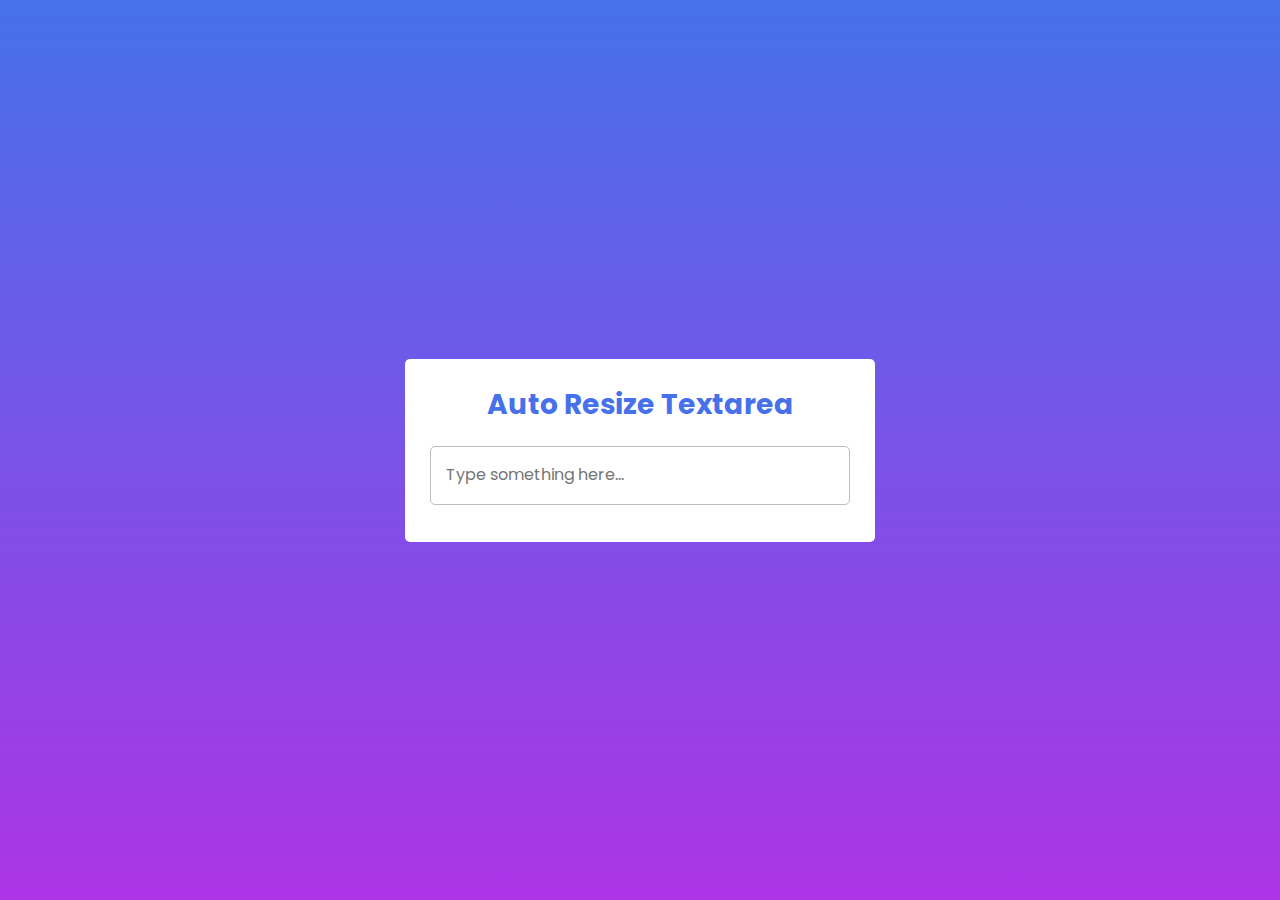
<file: auto-resize-textarea/index.html>
<!DOCTYPE html>
<html lang="en">

<head>
  <meta charset="UTF-8">
  <meta http-equiv="X-UA-Compatible" content="IE=edge">
  <meta name="viewport" content="width=device-width, initial-scale=1.0">
  <title>Auto Resize Textarea</title>
  <!--=== GOOGLE FONTS | POPPINS ===-->
  <link rel="preconnect" href="https://fonts.googleapis.com">
  <link rel="preconnect" href="https://fonts.gstatic.com" crossorigin>
  <link
    href="https://fonts.googleapis.com/css2?family=Poppins:ital,wght@0,100;0,200;0,300;0,400;0,500;0,600;0,700;0,800;0,900;1,100;1,200;1,300;1,400;1,500;1,600;1,700;1,800;1,900&display=swap"
    rel="stylesheet">
  <!--=== MAIN CSS ===-->
  <link rel="stylesheet" href="assets/main.css">
</head>

<body>

  <div class="wrapper">
    <h2>Auto Resize Textarea</h2>

    <textarea placeholder="Type something here..." required></textarea>
  </div>

  <!--=== MAIN JS ===-->
  <script src="assets/main.min.js"></script>
</body>

</html>
</file>
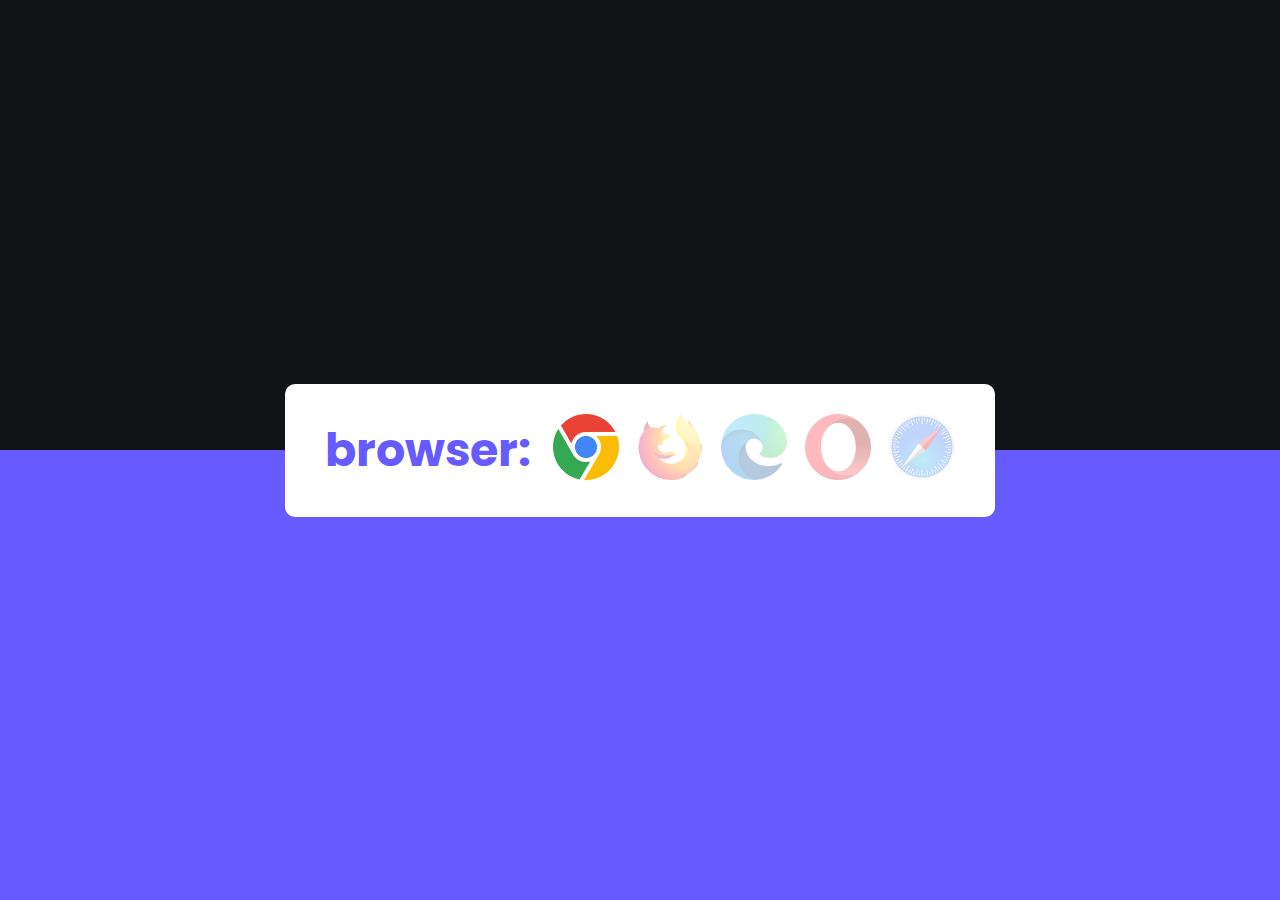
<file: detect-user-browser/index.html>
<!DOCTYPE html>
<html lang="en">

<head>
  <meta charset="UTF-8">
  <meta http-equiv="X-UA-Compatible" content="IE=edge">
  <meta name="viewport" content="width=device-width, initial-scale=1.0">
  <title>Detect user browser</title>
  <!--=== GOOGLE FONTS | POPPINS ===-->
  <link rel="preconnect" href="https://fonts.googleapis.com">
  <link rel="preconnect" href="https://fonts.gstatic.com" crossorigin>
  <link
    href="https://fonts.googleapis.com/css2?family=Poppins:ital,wght@0,100;0,200;0,300;0,400;0,500;0,600;0,700;0,800;0,900;1,100;1,200;1,300;1,400;1,500;1,600;1,700;1,800;1,900&display=swap"
    rel="stylesheet">
  <!--=== MAIN CSS ===-->
  <link rel="stylesheet" href="assets/main.css">
</head>

<body>

  <div class="wrapper">
    <h2>browser: </h2>

    <div class="logos">
      <img src="assets/img/chrome.png" class="chrome" alt="chrome" title="Google Chrome">
      <img src="assets/img/firefox.png" class="firefox" alt="firefox" title="Mozilla Firefox">
      <img src="assets/img/edge.png" class="edge" alt="edge" title="Microsoft Edge">
      <img src="assets/img/opera.png" class="opera" alt="opera" title="Opera">
      <img src="assets/img/safari.png" class="safari" alt="safari" title="Apple Safari">
    </div>
  </div>

  <!--=== MAIN JS ===-->
  <script src="assets/main.min.js"></script>
</body>

</html>
</file>
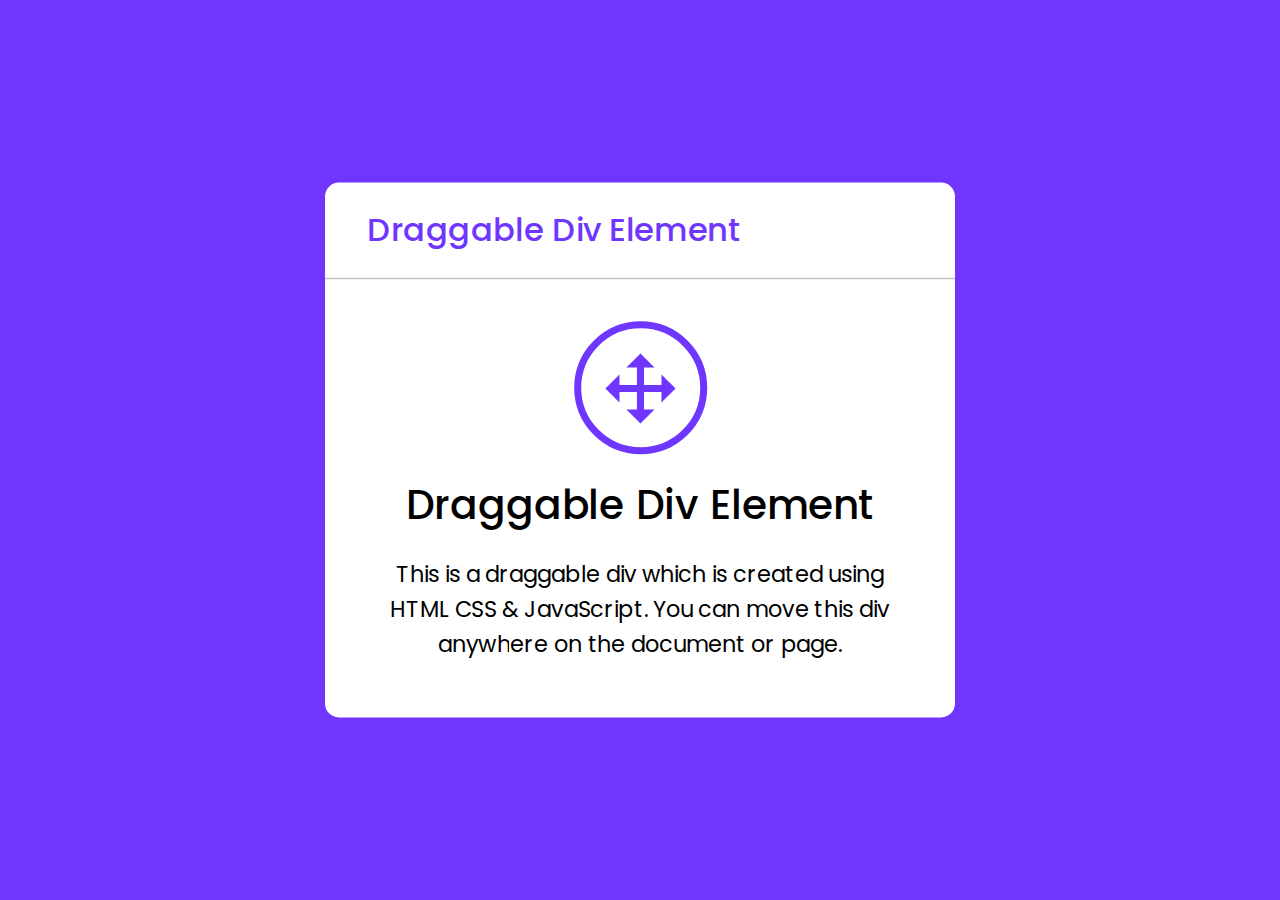
<file: draggable-div-element/index.html>
<!DOCTYPE html>
<html lang="en">

<head>
  <meta charset="UTF-8">
  <meta http-equiv="X-UA-Compatible" content="IE=edge">
  <meta name="viewport" content="width=device-width, initial-scale=1.0">
  <title>Draggable Div Element</title>
  <!--=== GOOGLE FONTS | POPPINS ===-->
  <link rel="preconnect" href="https://fonts.googleapis.com">
  <link rel="preconnect" href="https://fonts.gstatic.com" crossorigin>
  <link
    href="https://fonts.googleapis.com/css2?family=Poppins:ital,wght@0,100;0,200;0,300;0,400;0,500;0,600;0,700;0,800;0,900;1,100;1,200;1,300;1,400;1,500;1,600;1,700;1,800;1,900&display=swap"
    rel="stylesheet">
  <!--=== BOXICONX ===-->
  <link href='https://unpkg.com/boxicons@2.0.9/css/boxicons.min.css' rel='stylesheet'>
  <!--=== MAIN CSS ===-->
  <link rel="stylesheet" href="assets/main.css">
</head>

<body>

  <div class="wrapper">
    <header>Draggable Div Element</header>
    <div class="content">
      <div class="icon">
        <i class="bx bx-move"></i>
      </div>

      <div class="title">
        Draggable Div Element
      </div>

      <p>This is a draggable div which is created using HTML CSS & JavaScript. You can move this div anywhere on the
        document or page.</p>
    </div>
  </div>

  <!-- MAIN JS -->
  <script src="assets/main.js"></script>
</body>

</html>
</file>
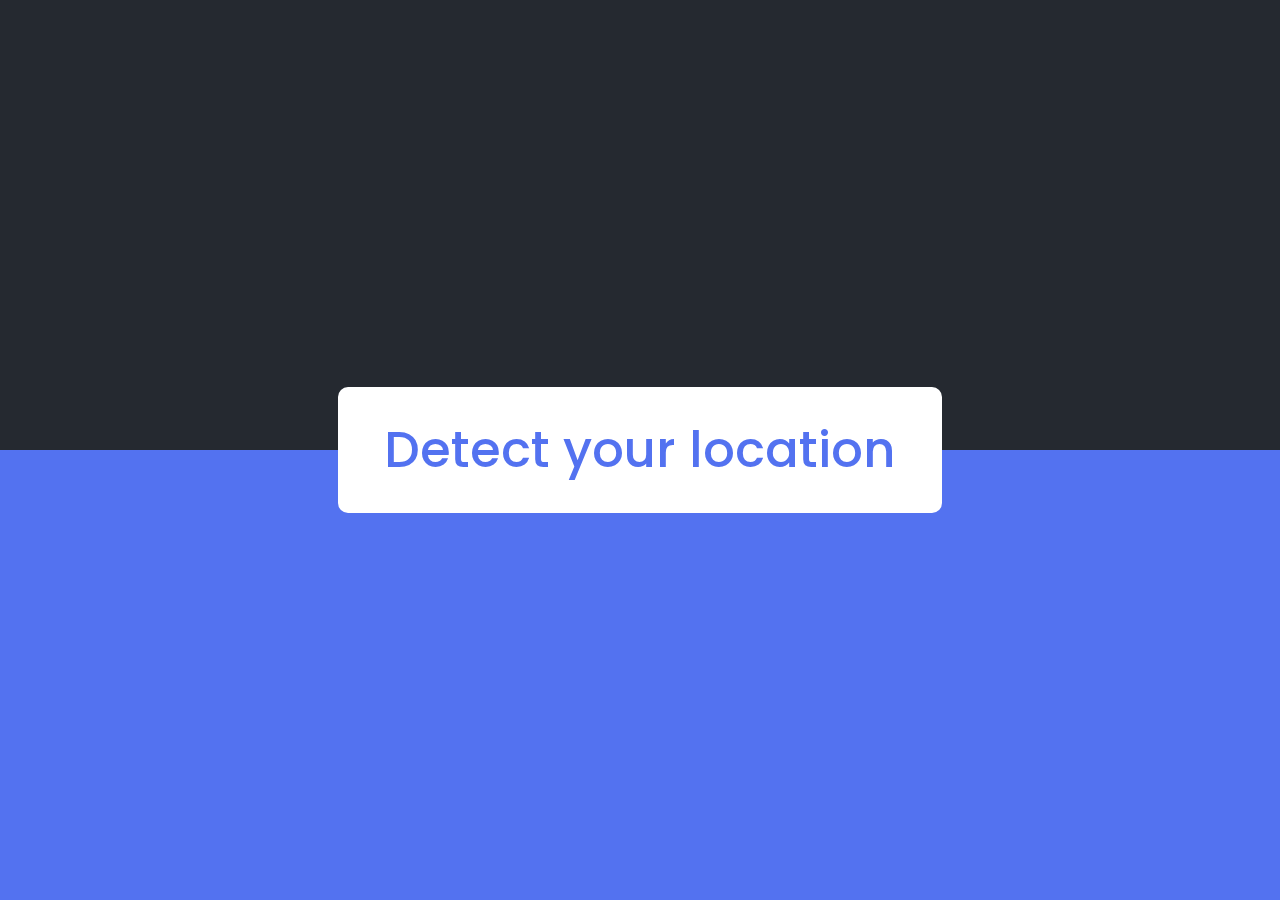
<file: get-user-location/index.html>
<!DOCTYPE html>
<html lang="en">

<head>
  <meta charset="UTF-8">
  <meta http-equiv="X-UA-Compatible" content="IE=edge">
  <meta name="viewport" content="width=device-width, initial-scale=1.0">
  <title>Detect User Location</title>
  <!--=== GOOGLE FONTS | POPPINS ===-->
  <link rel="preconnect" href="https://fonts.googleapis.com">
  <link rel="preconnect" href="https://fonts.gstatic.com" crossorigin>
  <link
    href="https://fonts.googleapis.com/css2?family=Poppins:ital,wght@0,100;0,200;0,300;0,400;0,500;0,600;0,700;0,800;0,900;1,100;1,200;1,300;1,400;1,500;1,600;1,700;1,800;1,900&display=swap"
    rel="stylesheet">
  <!--=== MAIN CSS ===-->
  <link rel="stylesheet" href="assets/main.css">
</head>

<body>

  <button>Detect your location</button>

  <!--=== MAIN JS ===-->
  <script src="assets/main.min.js"></script>
</body>

</html>
</file>
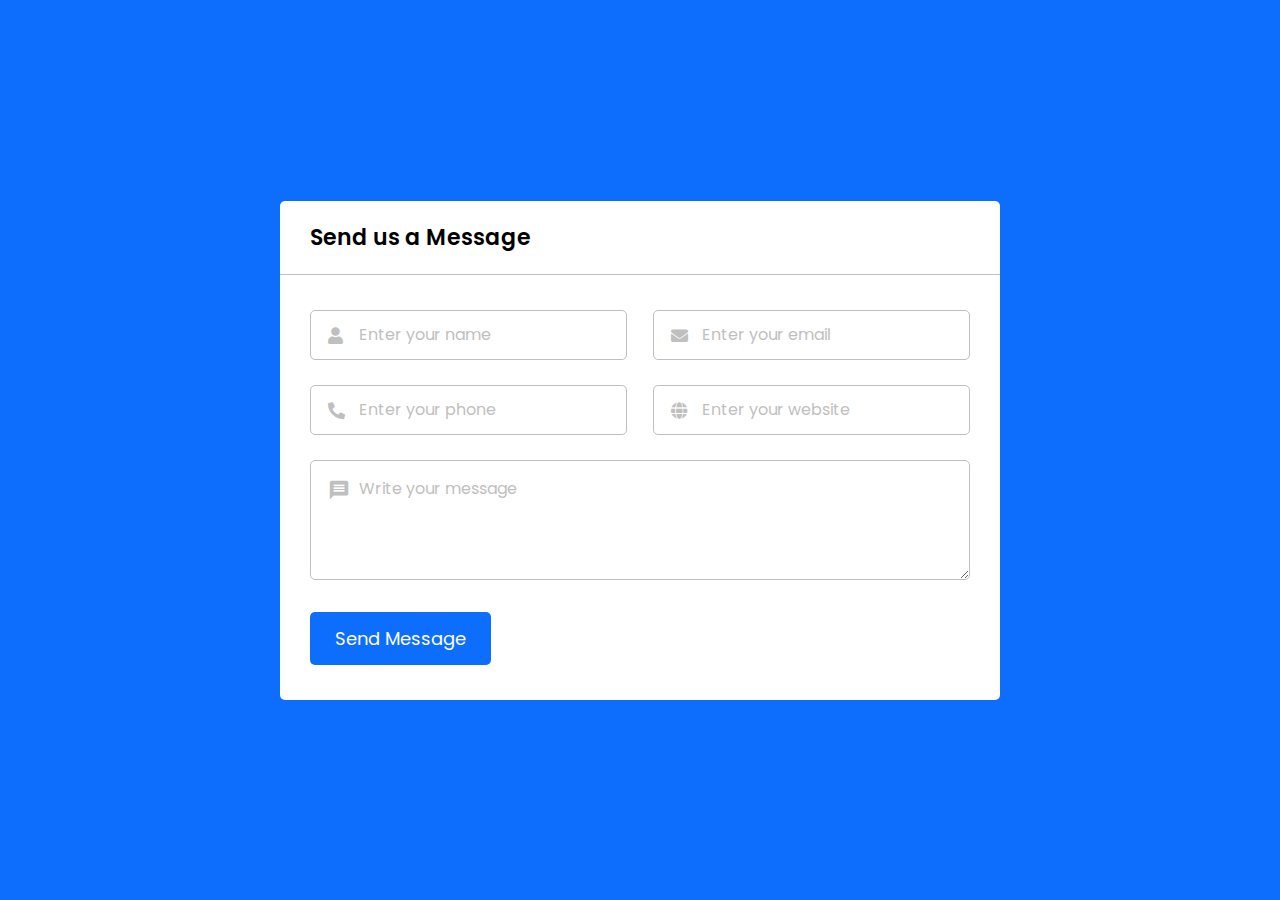
<file: working-contact-form/index.html>
<!DOCTYPE html>
<html lang="en">

<head>
  <meta charset="UTF-8">
  <meta http-equiv="X-UA-Compatible" content="IE=edge">
  <meta name="viewport" content="width=device-width, initial-scale=1.0">
  <title>Contact Form</title>
  <!--=== GOOGLE FONTS | POPPINS ===-->
  <link rel="preconnect" href="https://fonts.googleapis.com">
  <link rel="preconnect" href="https://fonts.gstatic.com" crossorigin>
  <link
    href="https://fonts.googleapis.com/css2?family=Poppins:ital,wght@0,100;0,200;0,300;0,400;0,500;0,600;0,700;0,800;0,900;1,100;1,200;1,300;1,400;1,500;1,600;1,700;1,800;1,900&display=swap"
    rel="stylesheet">
  <!--=== GOOGLE ICONS  ===-->
  <link rel="stylesheet" href="https://fonts.googleapis.com/icon?family=Material+Icons">
  <!--=== FONTAWESOME  ===-->
  <link rel="stylesheet" href="https://cdnjs.cloudflare.com/ajax/libs/font-awesome/5.15.3/css/all.min.css" />
  <!--=== MAIN CSS ===-->
  <link rel="stylesheet" href="assets/main.css">
</head>

<body>

  <div class="wrapper">
    <header>Send us a Message</header>

    <form action="#">
      <div class="dbl-field">
        <div class="field">
          <input type="text" name="name" id="name" placeholder="Enter your name">
          <i class="fas fa-user"></i>
        </div>

        <div class="field">
          <input type="email" name="email" id="email" placeholder="Enter your email">
          <i class="fas fa-envelope"></i>
        </div>
      </div>

      <div class="dbl-field">
        <div class="field">
          <input type="tel" name="phone" id="phone" placeholder="Enter your phone">
          <i class="fas fa-phone-alt"></i>
        </div>

        <div class="field">
          <input type="url" name="website" id="website" placeholder="Enter your website">
          <i class="fas fa-globe"></i>
        </div>
      </div>

      <div class="message">
        <textarea name="message" id="message" placeholder="Write your message"></textarea>
        <i class="material-icons">message</i>
      </div>

      <div class="button-area">
        <button type="submit">Send Message</button>
        <span>Sending your message...</span>
      </div>
    </form>
  </div>

  <!--=== MAIN JS ===-->
  <script src="assets/main.min.js"></script>
</body>

</html>
</file>
<file: auto-resize-textarea/assets/main.css>
*{margin:0;padding:0;-webkit-box-sizing:border-box;box-sizing:border-box;font-family:'Poppins', sans-serif;-webkit-tap-highlight-color:translate}body{display:grid;min-height:100vh;place-items:center;background:-webkit-gradient(linear, left top, left bottom, from(#4671ea), to(#ac34e7));background:linear-gradient(#4671ea, #ac34e7)}.wrapper{width:470px;border-radius:5px;background-color:#fff;padding:1.5625rem 1.5625rem 1.875rem}.wrapper h2{color:#4671ea;font-size:1.75rem;text-align:center}.wrapper textarea{width:100%;resize:none;outline:none;font-size:1rem;height:3.6875rem;padding:0.9375rem;border-radius:5px;margin-top:1.25rem;border-color:#bfbfbf;max-height:330px;scrollbar-width:none}.wrapper textarea:is(:focus, :valid){padding:14px;border-width:2px;border-color:#4671ea}.wrapper textarea::-webkit-scrollbar{width:0}

/*# sourceMappingURL=main.css.map */
</file>
<file: detect-user-browser/assets/main.css>
*{margin:0;padding:0;-webkit-box-sizing:border-box;box-sizing:border-box;font-family:'Poppins', sans-serif;-webkit-tap-highlight-color:translate}body{display:grid;min-height:100vh;place-items:center;background:-webkit-gradient(linear, left top, left bottom, color-stop(50%, #111317), color-stop(50%, #675afe));background:linear-gradient(#111317 50%, #675afe 50%)}.wrapper{display:-webkit-box;display:-ms-flexbox;display:flex;-webkit-box-align:center;-ms-flex-align:center;align-items:center;border-radius:10px;-webkit-box-pack:center;-ms-flex-pack:center;justify-content:center;padding:1.875rem 2.5rem;background-color:#fff;margin:0 1rem}.wrapper h2{color:#675afe;font-size:2.875rem}.wrapper .logos{margin-left:0.9375rem}.wrapper .logos img{opacity:0.3;margin:0 0.4375rem;-webkit-transition:opacity 0.6s ease-in-out;transition:opacity 0.6s ease-in-out}.wrapper .logos img:last-child{margin-right:0}

/*# sourceMappingURL=main.css.map */
</file>
<file: draggable-div-element/assets/main.css>
*{margin:0;padding:0;-webkit-box-sizing:border-box;box-sizing:border-box;font-family:'Poppins', sans-serif}body{background-color:#6f36ff}.wrapper{top:50%;left:50%;width:28.125rem;position:absolute;border-radius:10px;background-color:#fff;-webkit-transform:translate(-50%, -50%) scale(1.4);transform:translate(-50%, -50%) scale(1.4)}.wrapper header{color:#6f36ff;font-weight:500;font-size:1.4375rem;padding:1.0625rem 1.875rem;border-bottom:1px solid #bfbfbf}.wrapper header.active{cursor:move;-webkit-user-select:none;-moz-user-select:none;-ms-user-select:none;user-select:none}.wrapper .content{display:-webkit-box;display:-ms-flexbox;display:flex;-webkit-box-align:center;-ms-flex-align:center;align-items:center;-webkit-box-orient:vertical;-webkit-box-direction:normal;-ms-flex-direction:column;flex-direction:column;-webkit-box-pack:center;-ms-flex-pack:center;justify-content:center;margin:1.875rem 1.875rem 2.5rem}.wrapper .content .icon{display:-webkit-box;display:-ms-flexbox;display:flex;width:5.9375rem;height:5.9375rem;border-radius:50%;-webkit-box-align:center;-ms-flex-align:center;align-items:center;-webkit-box-pack:center;-ms-flex-pack:center;justify-content:center;border:5px solid #6f36ff}.wrapper .content .icon i{color:#6f36ff;font-size:3.75rem}.wrapper .content .title{font-size:1.8125rem;font-weight:500;margin:0.9375rem 0}.wrapper .content p{font-size:1rem;text-align:center}

/*# sourceMappingURL=main.css.map */
</file>
<file: get-user-location/assets/main.css>
*{margin:0;padding:0;-webkit-box-sizing:border-box;box-sizing:border-box;font-family:'Poppins', sans-serif;-webkit-tap-highlight-color:translate}body{display:grid;min-height:100vh;place-items:center;background:-webkit-gradient(linear, left top, left bottom, color-stop(50%, #252930), color-stop(50%, #5372f0));background:linear-gradient(#252930 50%, #5372f0 50%)}button{border:none;outline:none;margin:0 1rem;cursor:pointer;color:#5372f0;font-weight:500;border-radius:10px;font-size:3.125rem;background-color:#fff;padding:1.5625rem 2.875rem}

/*# sourceMappingURL=main.css.map */
</file>
<file: working-contact-form/assets/main.css>
*{margin:0;padding:0;-webkit-box-sizing:border-box;box-sizing:border-box;font-family:'Poppins', sans-serif;-webkit-tap-highlight-color:translate}body{display:grid;min-height:100vh;padding:10px;place-items:center;background-color:#0d6efd}.wrapper{width:100%;max-width:720px;border-radius:5px;background-color:#fff}.wrapper header{font-weight:600;font-size:1.375rem;padding:1.25rem 1.875rem;border-bottom:1px solid #bfbfbf}.wrapper form{margin:2.1875rem 1.875rem}.wrapper form.disabled{pointer-events:none;opacity:0.7}.wrapper form .dbl-field{display:-webkit-box;display:-ms-flexbox;display:flex;-webkit-box-align:center;-ms-flex-align:center;align-items:center;margin-bottom:1.5625rem;-webkit-box-pack:justify;-ms-flex-pack:justify;justify-content:space-between}.wrapper form .dbl-field .field{height:3.125rem;width:calc(100% / 2 - 0.8125rem)}.wrapper form .field,.wrapper form .message{position:relative}.wrapper form .field input,.wrapper form .field textarea,.wrapper form .message input,.wrapper form .message textarea{width:100%;height:100%;outline:none;font-size:1rem;border-radius:5px;padding:0 1.125rem 0 3rem;border:1px solid #bfbfbf}.wrapper form .field input::-webkit-input-placeholder,.wrapper form .field input::-webkit-input-placeholder,.wrapper form .field textarea::-webkit-input-placeholder,.wrapper form .field textarea::-webkit-input-placeholder,.wrapper form .message input::-webkit-input-placeholder,.wrapper form .message input::-webkit-input-placeholder,.wrapper form .message textarea::-webkit-input-placeholder,.wrapper form .message textarea::-webkit-input-placeholder{color:#bfbfbf}.wrapper form .field input:-ms-input-placeholder,.wrapper form .field input:-ms-input-placeholder,.wrapper form .field textarea:-ms-input-placeholder,.wrapper form .field textarea:-ms-input-placeholder,.wrapper form .message input:-ms-input-placeholder,.wrapper form .message input:-ms-input-placeholder,.wrapper form .message textarea:-ms-input-placeholder,.wrapper form .message textarea:-ms-input-placeholder{color:#bfbfbf}.wrapper form .field input::-ms-input-placeholder,.wrapper form .field input::-ms-input-placeholder,.wrapper form .field textarea::-ms-input-placeholder,.wrapper form .field textarea::-ms-input-placeholder,.wrapper form .message input::-ms-input-placeholder,.wrapper form .message input::-ms-input-placeholder,.wrapper form .message textarea::-ms-input-placeholder,.wrapper form .message textarea::-ms-input-placeholder{color:#bfbfbf}.wrapper form .field input::placeholder,.wrapper form .field input::placeholder,.wrapper form .field textarea::placeholder,.wrapper form .field textarea::placeholder,.wrapper form .message input::placeholder,.wrapper form .message input::placeholder,.wrapper form .message textarea::placeholder,.wrapper form .message textarea::placeholder{color:#bfbfbf}.wrapper form .field input:focus,.wrapper form .field input:focus,.wrapper form .field textarea:focus,.wrapper form .field textarea:focus,.wrapper form .message input:focus,.wrapper form .message input:focus,.wrapper form .message textarea:focus,.wrapper form .message textarea:focus{border:2px solid #0d6efd}.wrapper form .field input:focus ~ i,.wrapper form .field input:focus ~ i,.wrapper form .field textarea:focus ~ i,.wrapper form .field textarea:focus ~ i,.wrapper form .message input:focus ~ i,.wrapper form .message input:focus ~ i,.wrapper form .message textarea:focus ~ i,.wrapper form .message textarea:focus ~ i{color:#0d6efd}.wrapper form .message textarea{resize:vertical;min-height:120px;max-height:300px;padding:0.9375rem 1.25rem 0 3rem}.wrapper form .message i{top:1.875rem;font-size:1.375rem}.wrapper form i{top:50%;left:1.125rem;color:#bfbfbf;position:absolute;pointer-events:none;font-size:1.0625rem;-webkit-transform:translateY(-50%);transform:translateY(-50%)}.wrapper form .button-area{display:-webkit-box;display:-ms-flexbox;display:flex;-webkit-box-align:center;-ms-flex-align:center;align-items:center;margin:1.5625rem 0}.wrapper form .button-area button{border:none;color:#fff;cursor:pointer;border-radius:5px;font-size:1.125rem;background-color:#0d6efd;padding:0.8125rem 1.5625rem}.wrapper form .button-area span{color:#0d6efd;-webkit-user-select:none;-moz-user-select:none;-ms-user-select:none;user-select:none;margin-left:1.875rem;display:none}@media screen and (max-width: 600px){.wrapper header{text-align:center}.wrapper form .dbl-field{margin-bottom:0;-webkit-box-orient:vertical;-webkit-box-direction:normal;-ms-flex-direction:column;flex-direction:column}.wrapper form .dbl-field .field{width:100%;margin-bottom:1.25rem}.wrapper form .button-area{-webkit-box-orient:vertical;-webkit-box-direction:normal;-ms-flex-direction:column;flex-direction:column}.wrapper form .button-area button{width:100%}.wrapper form .button-area span{text-align:center;margin:1.25rem 0 0}}

/*# sourceMappingURL=main.css.map */
</file>
